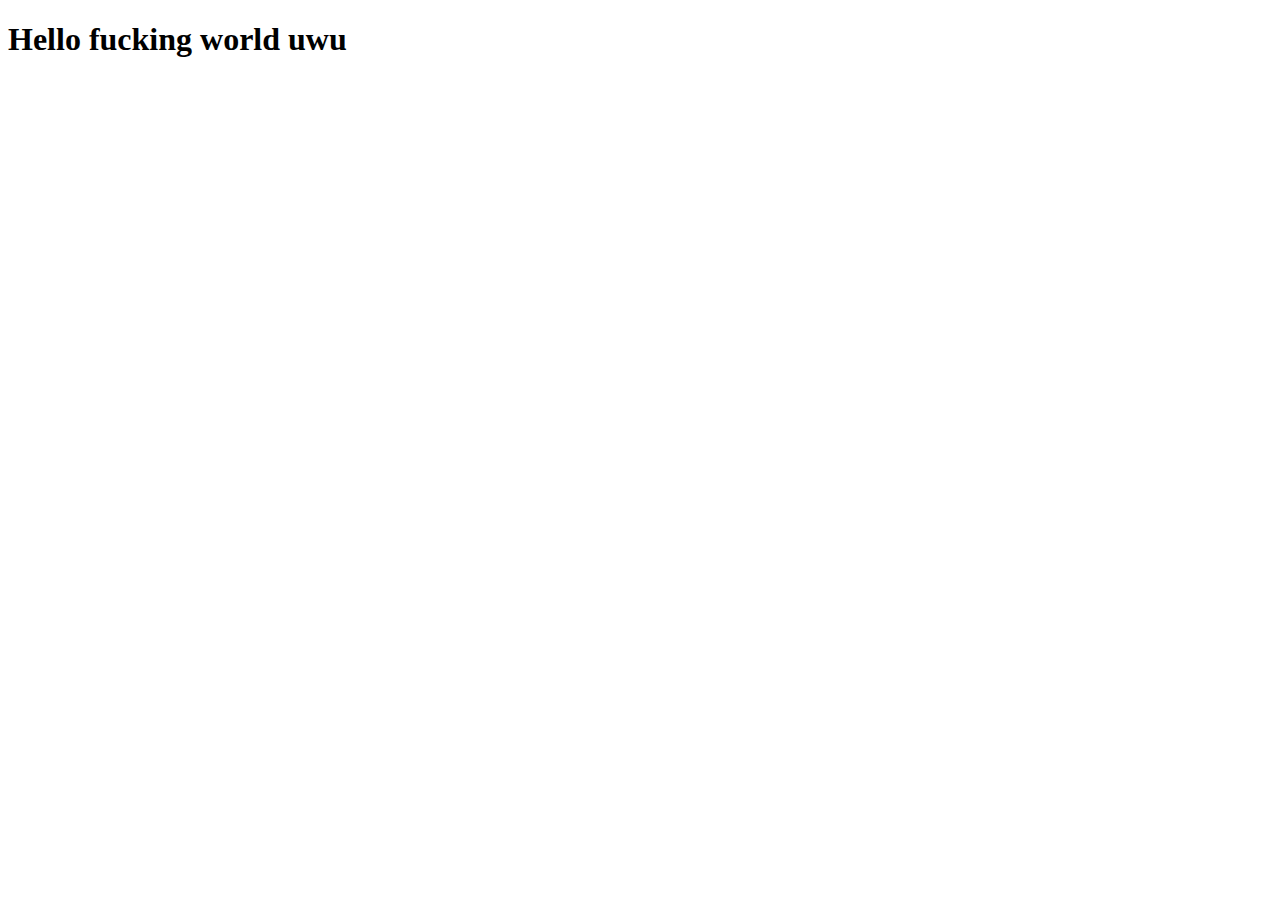
<file: server/src/templates/index.html>
<!DOCTYPE html>
<html lang="en">
<head>
  <meta charset="UTF-8">
  <meta http-equiv="X-UA-Compatible" content="IE=edge">
  <meta name="viewport" content="width=device-width, initial-scale=1.0">
  <title>Document</title>
</head>
<body>
  <h1>Hello fucking world uwu</h1>
</body>
</html>
</file>
